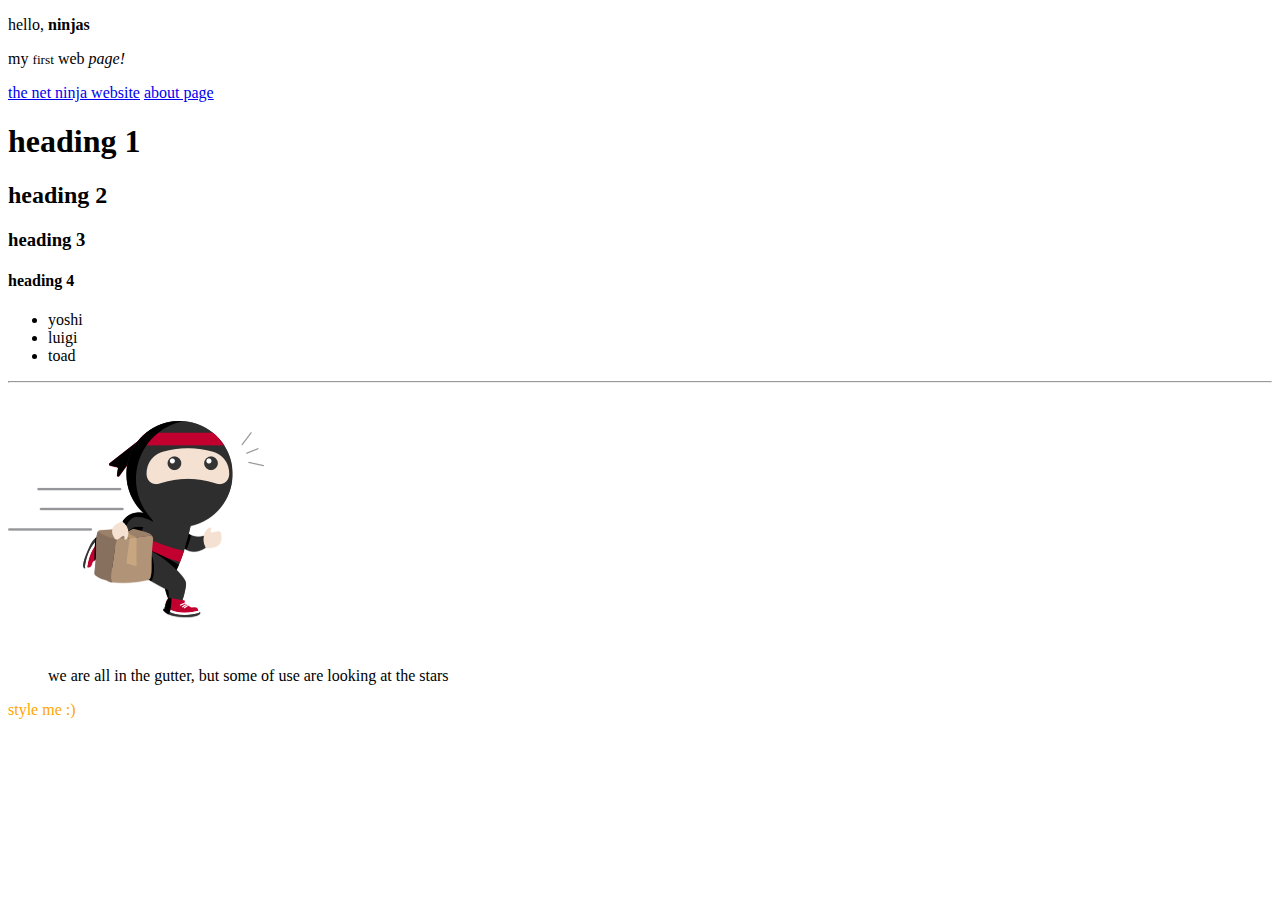
<file: The Net Ninja/HTML & CSS Crash Course/02/index.html>
<!DOCTYPE html>
<html>

<head>
    <title>Learning HTML</title>
</head>

<body>
    <div>
        <p>hello, <strong>ninjas</strong></p>
        <p>my <small>first</small> web <em>page!</em></p>
        <a href="https://www.thenetninja.co.uk">the net ninja website</a>
        <a href="about.html">about page</a>
    </div>

    <div>
        <h1>heading 1</h1>
        <h2>heading 2</h2>
        <h3>heading 3</h3>
        <h4>heading 4</h4>
    </div>

    <div>
        <ul>
            <li>yoshi</li>
            <li>luigi</li>
            <li>toad</li>
        </ul>
    </div>

    <!-- span tag bellow -->
    <!--<span>I am <br>span tag</span>-->

    <hr>

    <img src="img/ninja.png" alt="picture of a ninja">

    <blockquote cite="http://www.oscarwildsite.com">
        we are all in the gutter, but some of use are looking at the stars
    </blockquote>

    <p style="color: orange;">style me :)</p>

</body>

</html>
</file>
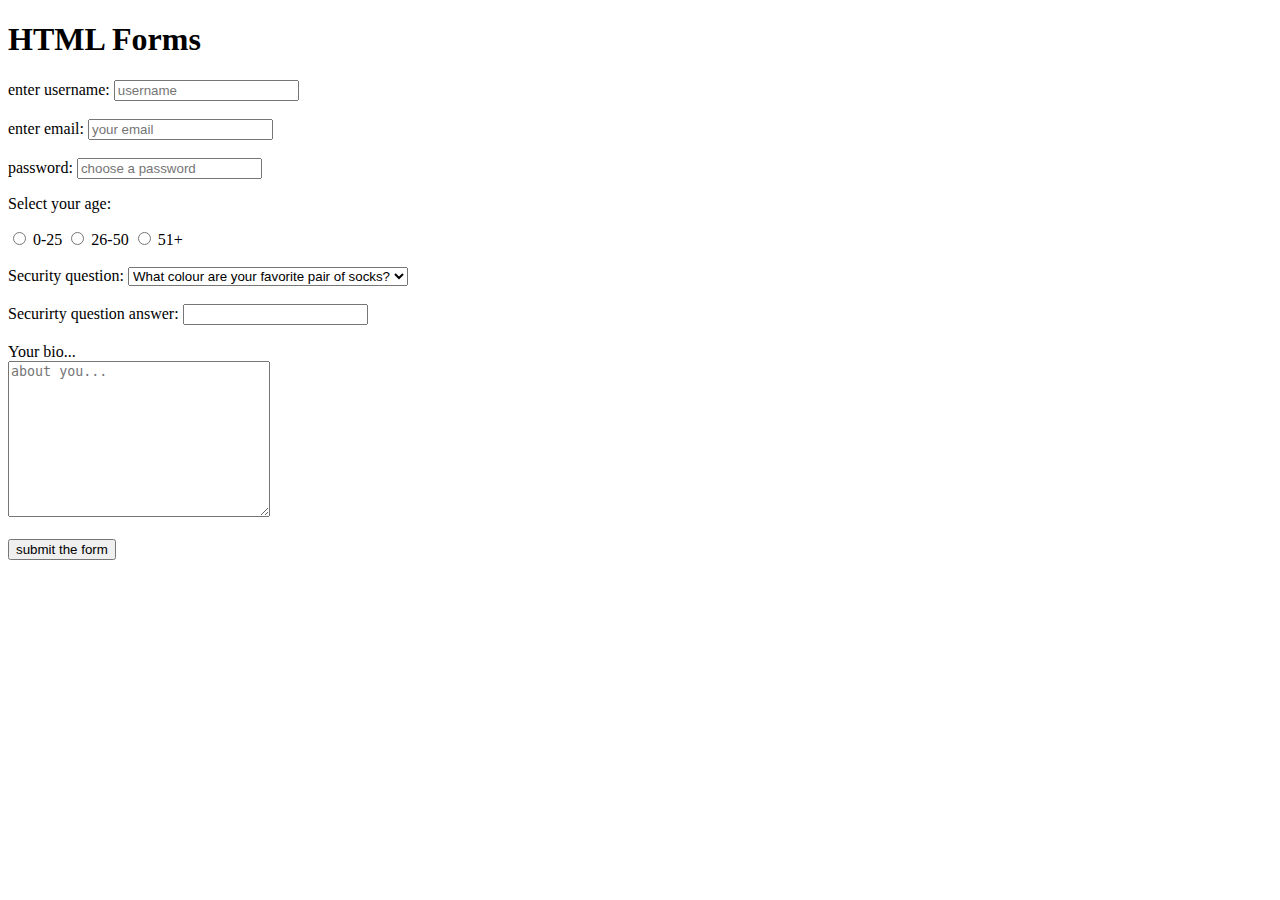
<file: The Net Ninja/HTML & CSS Crash Course/03/index.html>
<!DOCTYPE html>
<html>

<head>
    <title>HTML Forms</title>
</head>

<h1>HTML Forms</h1>
<form>
    <label for="username">enter username:</label>
    <input type="text" id="username" name="username" placeholder="username" required>
    <br><br>
    <label for="email">enter email:</label>
    <input type="email" id="email" name="email" placeholder="your email" required>
    <br><br>
    <label for="password">password:</label>
    <input type="password" id="password" name="password" placeholder="choose a password" required>

    <p>Select your age:</p>

    <input type="radio" name="age" value="0-25" id="option-1">
    <label for="option-1">0-25</label>
    <input type="radio" name="age" value="26-50" id="option-2">
    <label for="option-2">26-50</label>
    <input type="radio" name="age" value="51+" id="option-3">
    <label for="option-3">51+</label>

    <br><br>

    <label for="question">Security question:</label>
    <select name="question" id="question">
        <option value="q1">What colour are your favorite pair of socks?</option>
        <option value="q2">If you could be a vegetable, what it be?</option>
        <option value="q3">What is your best ever security question?</option>
    </select>

    <br><br>

    <label for="answer">Securirty question answer:</label>
    <input type="text" id="answer" name="answer">

    <br><br>

    <label for="bio">Your bio...</label><br>
    <textarea id="bio" id="bio" name="bio" cols="30" rows="10" placeholder="about you..."></textarea>

    <br><br>

    <input type="submit" value="submit the form">
</form>

</html>
</file>
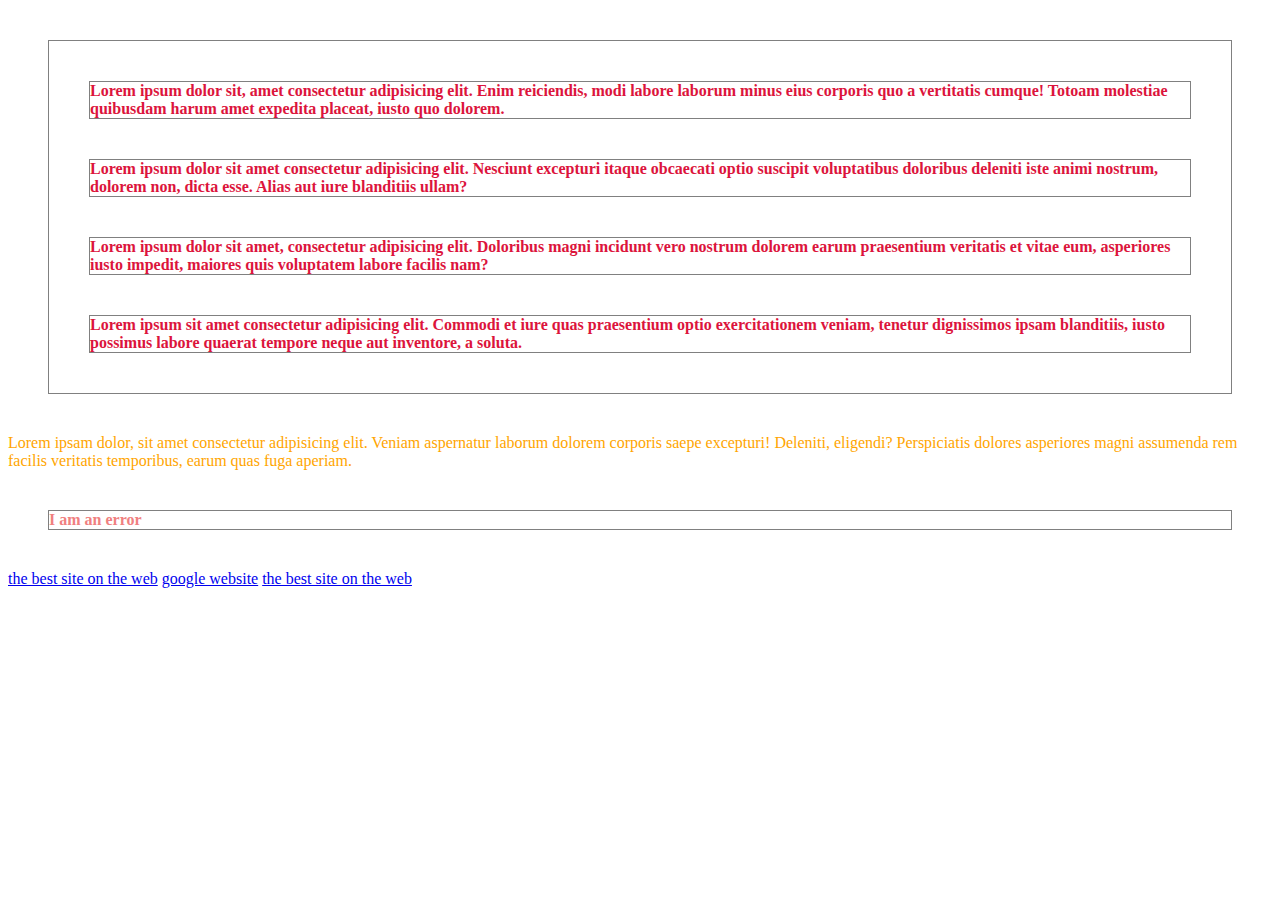
<file: The Net Ninja/HTML & CSS Crash Course/05/index.html>
<!DOCTYPE html>
<html>

<head>
    <title>CSS Bascis</title>
    <link href="styles.css" rel="stylesheet">
</head>

<body>

    <div id="content">

        <p>
            Lorem ipsum dolor sit, amet consectetur adipisicing elit. Enim reiciendis,
            modi labore laborum minus eius corporis quo a vertitatis cumque! Totoam
            molestiae quibusdam harum amet expedita placeat, iusto quo dolorem.
        </p>
        <p class="error">
            Lorem ipsum dolor sit amet consectetur adipisicing elit. Nesciunt excepturi
            itaque obcaecati optio suscipit voluptatibus doloribus deleniti iste animi
            nostrum, dolorem non, dicta esse. Alias aut iure blanditiis ullam?
        </p>
        <p class="success">
            Lorem ipsum dolor sit amet, consectetur adipisicing elit. Doloribus magni
            incidunt vero nostrum dolorem earum praesentium veritatis et vitae eum,
            asperiores iusto impedit, maiores quis voluptatem labore facilis nam?
        </p>
        <p class="success feedback">
            Lorem ipsum sit amet consectetur adipisicing elit. Commodi et iure
            quas praesentium optio exercitationem veniam, tenetur dignissimos ipsam
            blanditiis, iusto possimus labore quaerat tempore neque aut inventore, a
            soluta.
        </p>
    </div>

    <p>
        Lorem ipsam dolor, sit amet consectetur adipisicing elit. Veniam aspernatur
        laborum dolorem corporis saepe excepturi! Deleniti, eligendi? Perspiciatis
        dolores asperiores magni assumenda rem facilis veritatis temporibus, earum quas
        fuga aperiam.
    </p>

    <div class="error">I am an error</div>

    <a href="https://www.thenetninja.co.uk">the best site on the web</a>
    <a href="https://www.google.com">google website</a>
    <a href="https://www.thenetninja.co.uk">the best site on the web</a>
</body>

</html>
</file>
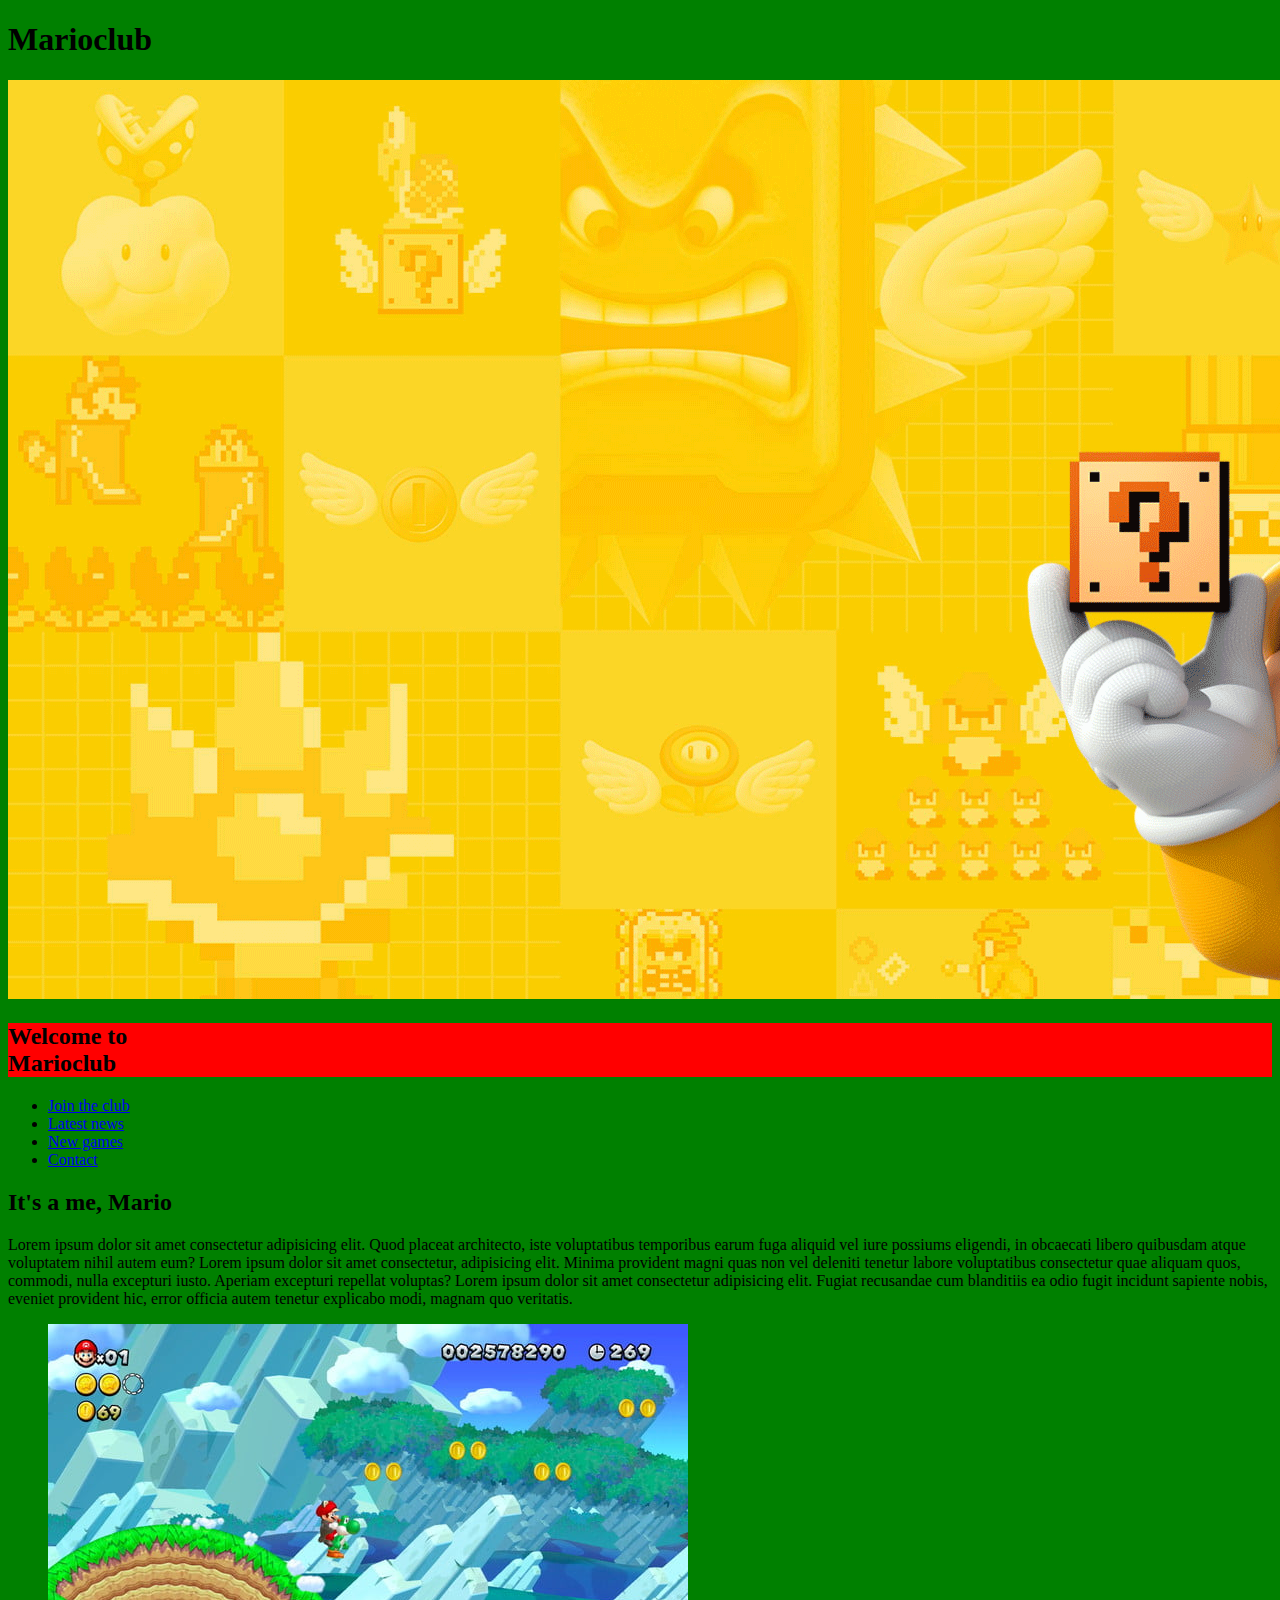
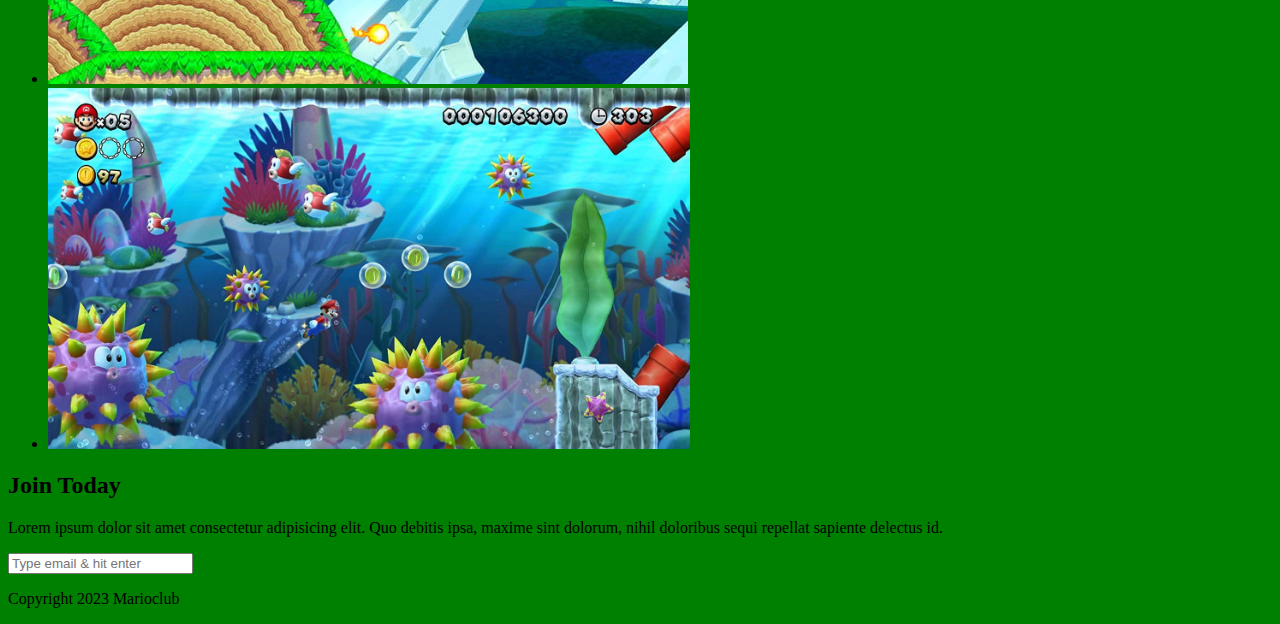
<file: The Net Ninja/HTML & CSS Crash Course/07/index.html>
<!DOCTYPE html>
<html>

<head>
    <title>Marioclub</title>
    <link href="styles.css" rel="stylesheet">
    <link href="test.css" rel="stylesheet">
</head>

<body>
</body>

<header>
    <h1>Marioclub</h1>
</header>
<section class="banner">
    <img src="img/banner.png" alt="marioclub welcome banner">
    <div class="welcome">
        <h2>Welcome to<br><span>Marioclub</span></h2>
    </div>
</section>

<nav class="main-nav">
    <ul>
        <li><a href="#join.html">Join the club</a></li>
        <li><a href="#news.html">Latest news</a></li>
        <li><a href="#games.html">New games</a></li>
        <li><a href="#/contact.html">Contact</a></li>
    </ul>
</nav>

<main>
    <article>
        <h2>It's a me, Mario</h2>
        <p>
            Lorem ipsum dolor sit amet consectetur adipisicing elit. Quod placeat
            architecto, iste voluptatibus temporibus earum fuga aliquid vel iure possiums
            eligendi, in obcaecati libero quibusdam atque voluptatem nihil autem eum?
            Lorem ipsum dolor sit amet consectetur, adipisicing elit. Minima provident
            magni quas non vel deleniti tenetur labore voluptatibus consectetur quae
            aliquam quos, commodi, nulla excepturi iusto. Aperiam excepturi repellat
            voluptas? Lorem ipsum dolor sit amet consectetur adipisicing elit. Fugiat
            recusandae cum blanditiis ea odio fugit incidunt sapiente nobis, eveniet
            provident hic, error officia autem tenetur explicabo modi, magnam quo
            veritatis.
        </p>
    </article>

    <ul class="images">
        <li><img src="img/thumb-1.png" alt="mario thumb 1"></li>
        <li><img src="img/thumb-2.png" alt="mario thumb 2"></li>
    </ul>
</main>

<section class="join">
    <h2>Join Today</h2>
    <p>
        Lorem ipsum dolor sit amet consectetur adipisicing elit. Quo debitis ipsa,
        maxime sint dolorum, nihil doloribus sequi repellat sapiente delectus id.
    </p>
    <form action="">
        <input type="email" name="email" placeholder="Type email & hit enter" required>
    </form>
</section>

<footer>
    <p class="copyright">Copyright 2023 Marioclub</p>
</footer>

</html>
</file>
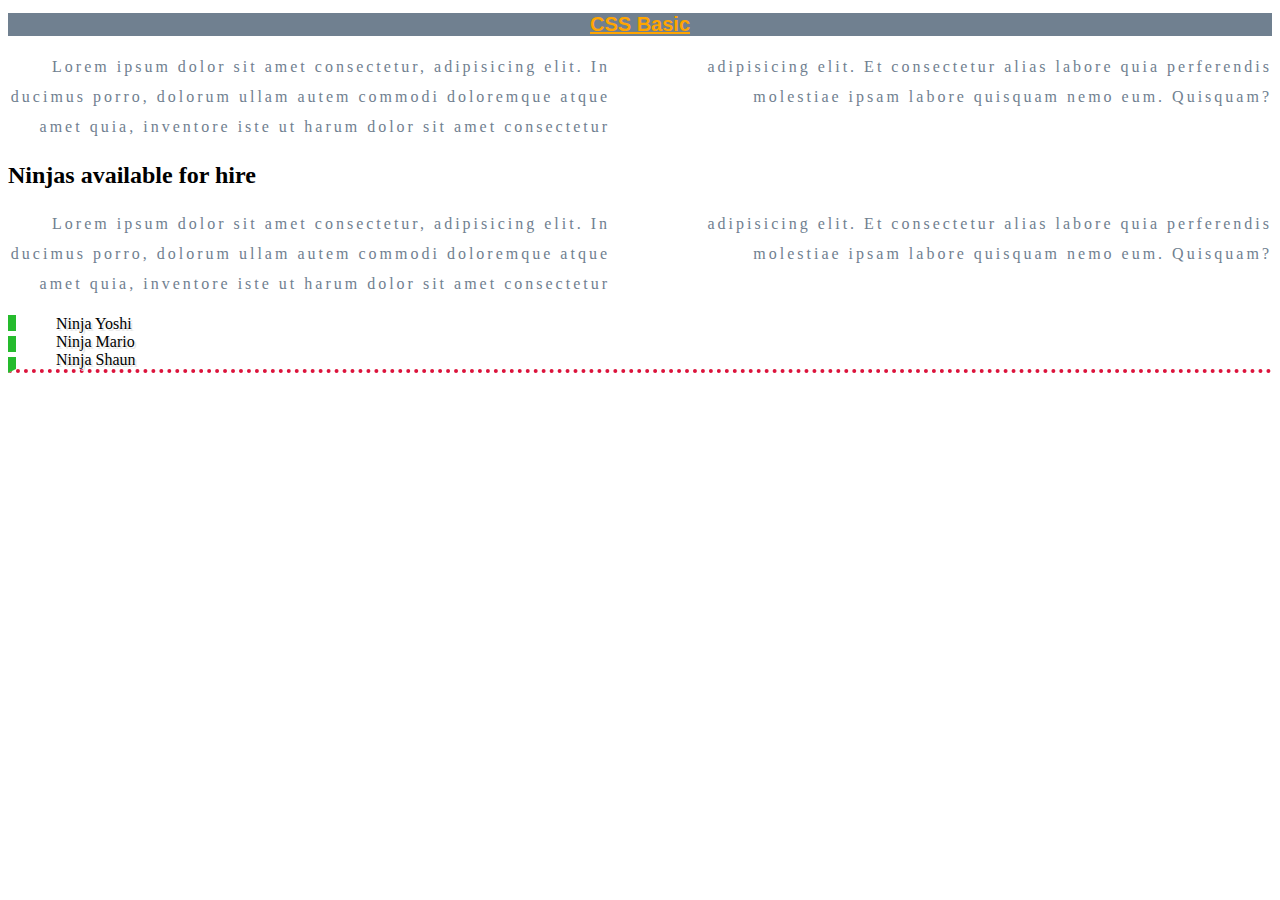
<file: The Net Ninja/HTML & CSS Crash Course/04/part-1/index.html>
<!DOCTYPE html>
<html>

<head>
    <title>CSS Basic</title>
    <link href="styles.css" rel="stylesheet">
</head>

<body>

    <h1>CSS Basic</h1>

    <p>
        Lorem ipsum dolor sit amet consectetur, adipisicing elit. In ducimus porro,
        dolorum ullam autem commodi doloremque atque amet quia, inventore iste ut harum
        dolor sit amet consectetur adipisicing elit. Et consectetur alias labore quia
        perferendis molestiae ipsam labore quisquam nemo eum. Quisquam?
    </p>

    <div>
        <h2>Ninjas available for hire</h2>
        <p>
            Lorem ipsum dolor sit amet consectetur, adipisicing elit. In ducimus porro,
            dolorum ullam autem commodi doloremque atque amet quia, inventore iste ut harum
            dolor sit amet consectetur adipisicing elit. Et consectetur alias labore quia
            perferendis molestiae ipsam labore quisquam nemo eum. Quisquam?
        </p>
        <ul>
            <li>Ninja Yoshi</li>
            <li>Ninja Mario</li>
            <li>Ninja Shaun</li>
        </ul>
    </div>

</body>

</html>
</file>
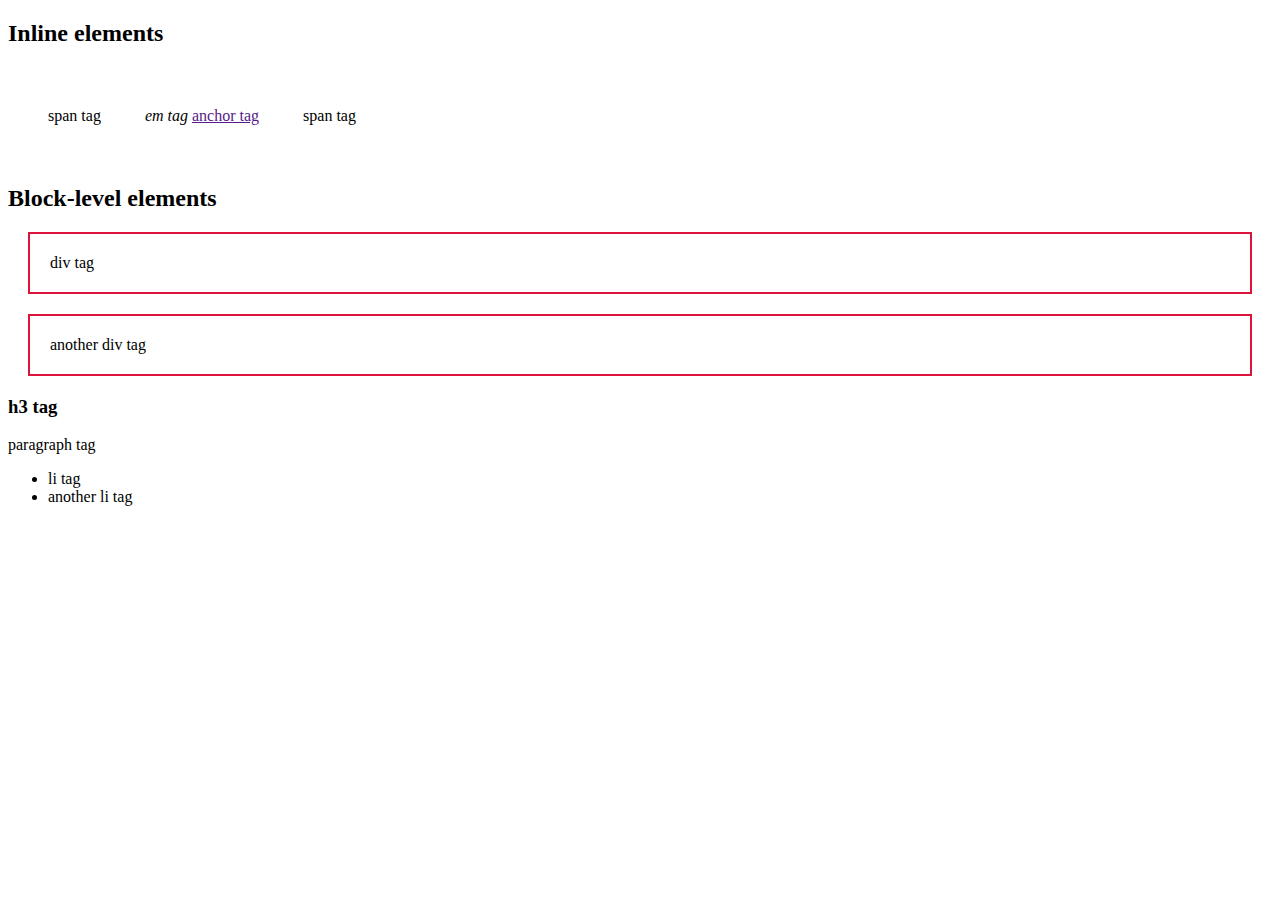
<file: The Net Ninja/HTML & CSS Crash Course/04/part-2/index.html>
<!DOCTYPE html>
<html>

<head>
    <title>CSS Basic</title>
    <link href="styles.css" rel="stylesheet">
</head>

<body>

    <h2>Inline elements</h2>

    <span>span tag</span>
    <em>em tag</em>
    <a href="">anchor tag</a>
    <span>span tag</span>

    <h2>Block-level elements</h2>

    <div>div tag</div>
    <div>another div tag</div>
    <h3>h3 tag</h3>
    <p>paragraph tag</p>
    <ul>
        <li>li tag</li>
        <li>another li tag</li>
    </ul>

</body>

</html>
</file>
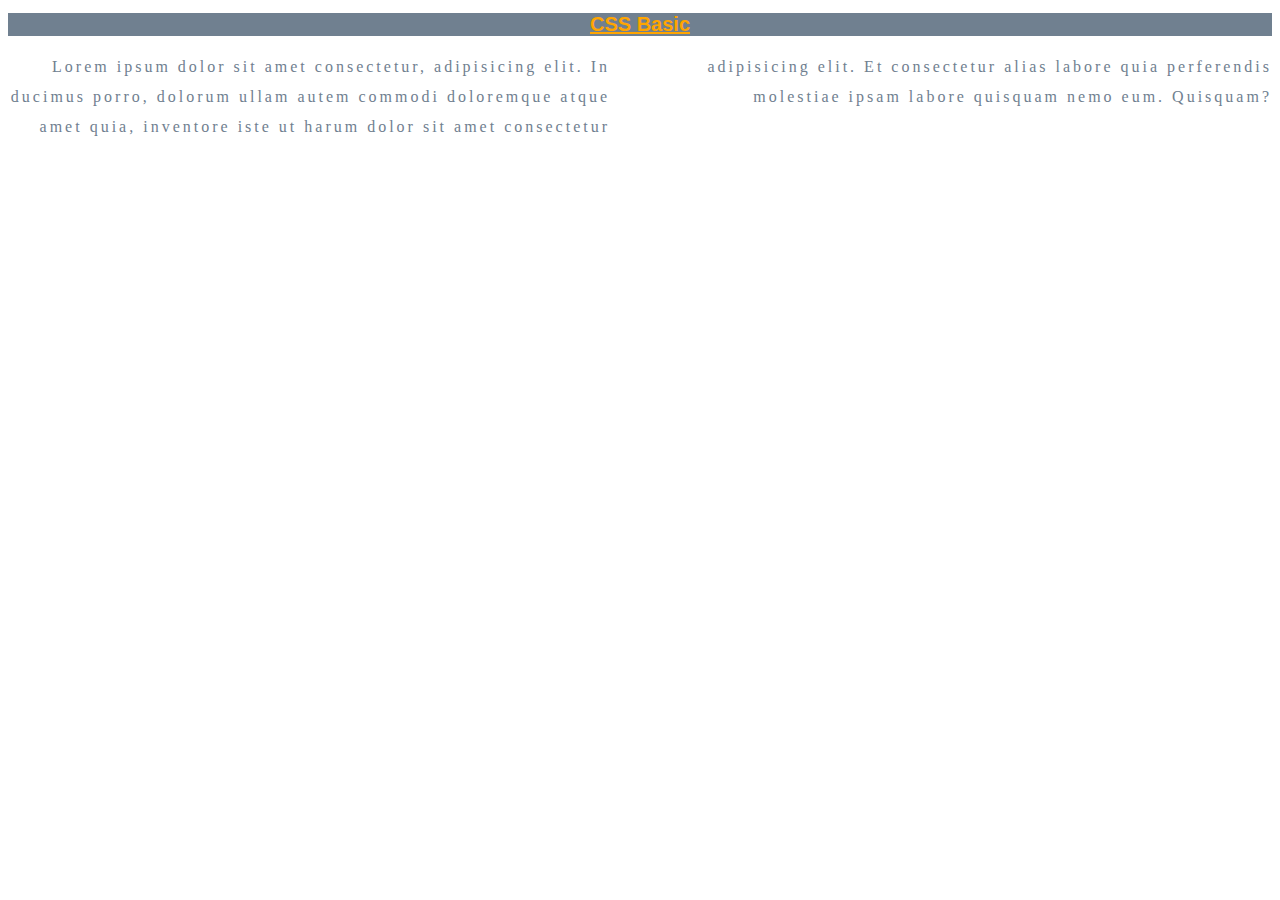
<file: The Net Ninja/HTML & CSS Crash Course/04/part-1/about.html>
<!DOCTYPE html>
<html>

<head>
    <title>CSS Basic</title>
    <link href="styles.css" rel="stylesheet">
</head>

<body>

    <h1>CSS Basic</h1>

    <p>
        Lorem ipsum dolor sit amet consectetur, adipisicing elit. In ducimus porro,
        dolorum ullam autem commodi doloremque atque amet quia, inventore iste ut harum
        dolor sit amet consectetur adipisicing elit. Et consectetur alias labore quia
        perferendis molestiae ipsam labore quisquam nemo eum. Quisquam?
    </p>

</body>

</html>
</file>
<file: The Net Ninja/HTML & CSS Crash Course/05/styles.css>
/* p.error {
    color: red;
}

p.success {
    color: #4fbd4f;
}

p.success.feedback {
    border: 1px dashed #4fbd4f;
}

#content {
    background-color: #ebebeb;
    padding: 20px;
} */

/* div .error {
    color: red;
} */

/* a[href*="thenetninja"] {
    background-color: #3dd13d;
    color: white;
    text-decoration: none;
    font-weight: bold;
    text-transform: uppercase;
} */

/* a[href$=".com"] {
    color: white;
    background-color: red;
    border: 2px solid blue;
} */

div {
    color: lightcoral;
    border: 1px solid grey;
    margin: 40px;
    font-weight: bold;
}

div p {
    border: inherit;
    margin: inherit;
    color: crimson;
}

p {
    color: orange;
}
</file>
<file: The Net Ninja/HTML & CSS Crash Course/07/styles.css>
div {
    background-color: red;
}
</file>
<file: The Net Ninja/HTML & CSS Crash Course/07/test.css>
body {
    background-color: green;
}
</file>
<file: The Net Ninja/HTML & CSS Crash Course/04/part-1/styles.css>
h1 {
    color: orange;
    background-color: slategray;
    font-size: 20px;
    text-decoration: underline;
    font-family: arial;
    text-align: center;
}
p {
    color: slategray;
    text-align: right;
    line-height: 30px;
    letter-spacing: 3px;
    column-count: 2;
    column-gap: 60px;
}
ul {
    /* border-width: 4px;
    border-style: solid;
    border-color: crimson; */
    /* border: 4px solid crimson; */
    border-bottom: 4px dotted crimson;
    border-left: 8px dashed #25bb2d;
}
li {
    list-style-type: none;
    text-shadow: 2px 2px #e9e9e9;
}
</file>
<file: The Net Ninja/HTML & CSS Crash Course/04/part-2/styles.css>
span {
    display: inline-block;
    margin: 20px;
    padding: 20px;
}

div {
    /* display: inline; */
    border: 2px solid crimson;
    margin: 20px;
    padding: 20px;
}
</file>
